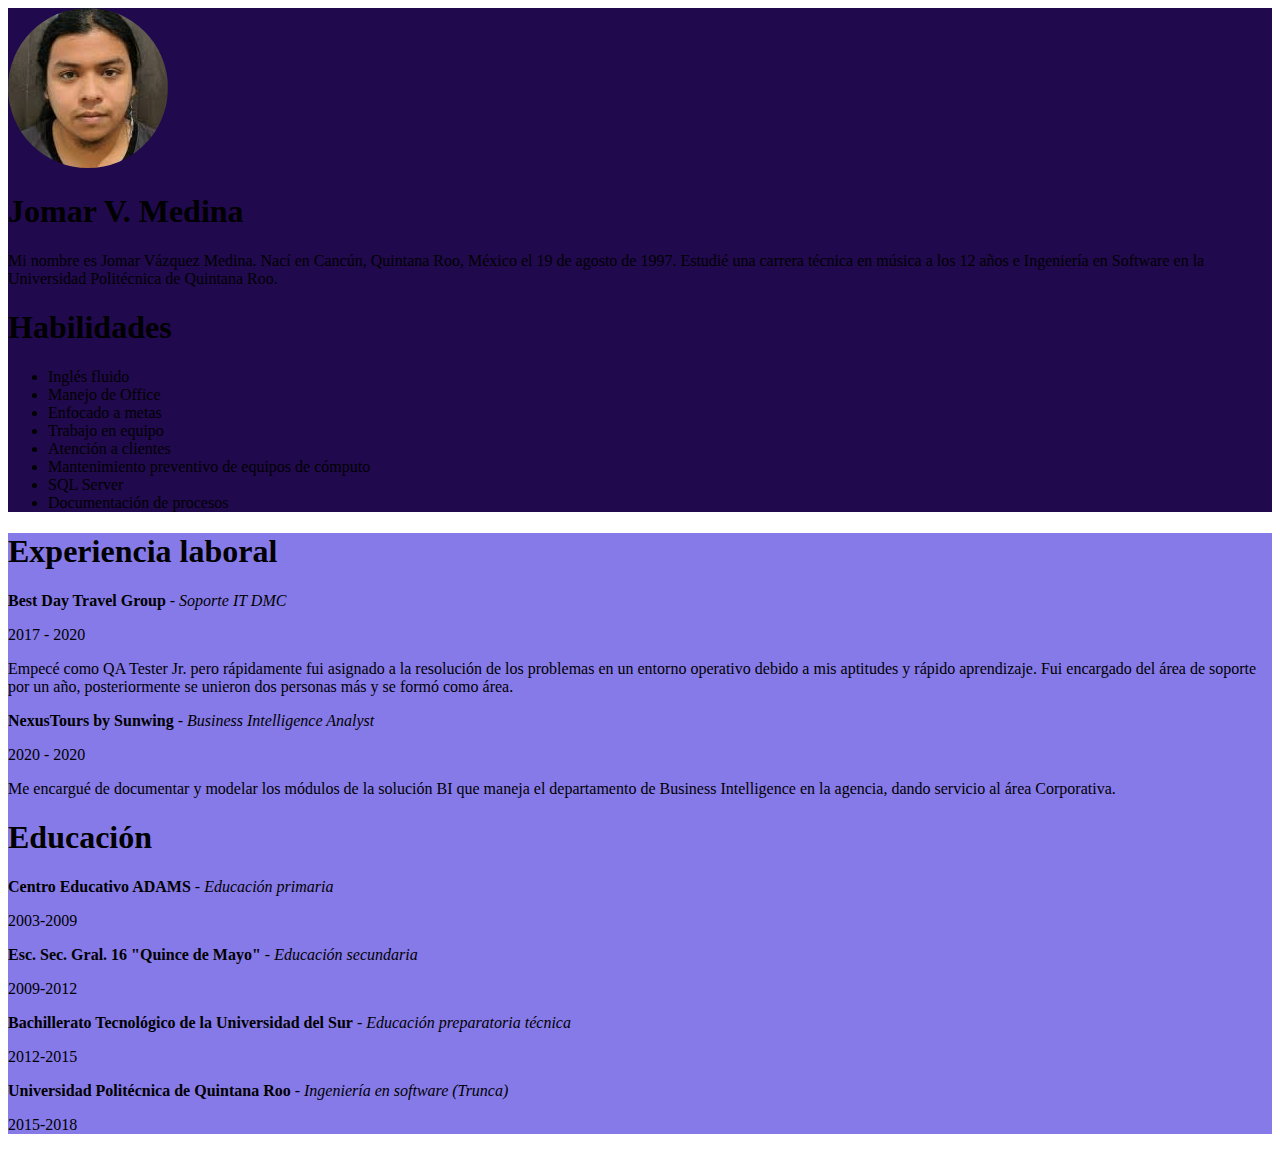
<file: index.html>
<!DOCTYPE html>
<!--[if lt IE 7]>      <html class="no-js lt-ie9 lt-ie8 lt-ie7"> <![endif]-->
<!--[if IE 7]>         <html class="no-js lt-ie9 lt-ie8"> <![endif]-->
<!--[if IE 8]>         <html class="no-js lt-ie9"> <![endif]-->
<!--[if gt IE 8]>      <html class="no-js"> <!--<![endif]-->
<html>

<head>
    <meta charset="utf-8">
    <meta http-equiv="X-UA-Compatible" content="IE=edge">
    <title>Jomar V. Medina - Compositor y programador.</title>
    <meta name="description" content="">
    <meta name="viewport" content="width=device-width, initial-scale=1">
    <link href="https://cdn.jsdelivr.net/npm/bootstrap@5.0.0/dist/css/bootstrap.min.css" rel="stylesheet"
        integrity="sha384-wEmeIV1mKuiNpC+IOBjI7aAzPcEZeedi5yW5f2yOq55WWLwNGmvvx4Um1vskeMj0" crossorigin="anonymous">
    <script src="https://cdn.jsdelivr.net/npm/bootstrap@5.0.1/dist/js/bootstrap.bundle.min.js"
        integrity="sha384-gtEjrD/SeCtmISkJkNUaaKMoLD0//ElJ19smozuHV6z3Iehds+3Ulb9Bn9Plx0x4" crossorigin="anonymous">
    </script>
    <link rel="stylesheet" href="css/styles.css">
</head>

<body>
    <!--[if lt IE 7]>
            <p class="browsehappy">You are using an <strong>outdated</strong> browser. Please <a href="#">upgrade your browser</a> to improve your experience.</p>
        <![endif]-->
    <section id="bio">
        <div class="container-md">
            <div class="row">
                <div class="col bg-secondary.bg-gradient">
                    <img src="images/jomar.png" alt="">
                    <h1 class="display-3 text-light">Jomar V. Medina</h1>
                    <p class="text-light">Mi nombre es Jomar Vázquez Medina. Nací en Cancún, Quintana Roo,
                        México el 19 de
                        agosto de 1997. Estudié
                        una
                        carrera técnica en música a los 12 años e Ingeniería en Software en la Universidad Politécnica
                        de
                        Quintana Roo.</p>
                </div>
                <div class="col">
                    <h1 class="display-6 text-light">Habilidades</h1>
                    <ul>
                        <li class="text-light">Inglés fluido</li>
                        <li class="text-light">Manejo de Office</li>
                        <li class="text-light">Enfocado a metas</li>
                        <li class="text-light">Trabajo en equipo</li>
                        <li class="text-light">Atención a clientes</li>
                        <li class="text-light">Mantenimiento preventivo de equipos de cómputo</li>
                        <li class="text-light">SQL Server</li>
                        <li class="text-light">Documentación de procesos</li>
                        
                    </ul>
                </div>
            </div>
        </div>
    </section>

    <section id="info">
        <div class="container-md">
            <div class="row">
                <div class="col">
                    <h1 class="display-5">Experiencia laboral</h1>
                    <p><strong>Best Day Travel Group</strong> - <i>Soporte IT DMC</i></p>
                    <p>2017 - 2020</p>
                    <p>Empecé como QA Tester Jr. pero rápidamente fui asignado a la resolución de los problemas en un
                        entorno
                        operativo
                        debido a mis aptitudes y rápido aprendizaje. Fui encargado del área de soporte por un año,
                        posteriormente se unieron dos personas más y se formó como área.</p>
                    <p><strong>NexusTours by Sunwing</strong> - <i>Business Intelligence Analyst</i></p>
                    <p>2020 - 2020</p>
                    <p>Me encargué de documentar y modelar los módulos de la solución BI que maneja el departamento de
                        Business
                        Intelligence en la agencia, dando servicio al área Corporativa.</p>
                </div>
                <div class="col">
                    <h1 class="display-5">Educación</h1>
                    <p><strong>Centro Educativo ADAMS</strong> - <i>Educación primaria</i></p>
                    <p>2003-2009</p>
                    <p><strong>Esc. Sec. Gral. 16 "Quince de Mayo"</strong> - <i>Educación secundaria</i></p>
                    <p>2009-2012</p>
                    <p><strong>Bachillerato Tecnológico de la Universidad del Sur</strong> - <i>Educación preparatoria
                            técnica</i>
                    </p>
                    <p>2012-2015</p>
                    <p><strong>Universidad Politécnica de Quintana Roo</strong> - <i>Ingeniería en software (Trunca)</i>
                    </p>
                    <p>2015-2018</p>
                </div>

            </div>
        </div>
    </section>
</body>

</html>
</file>
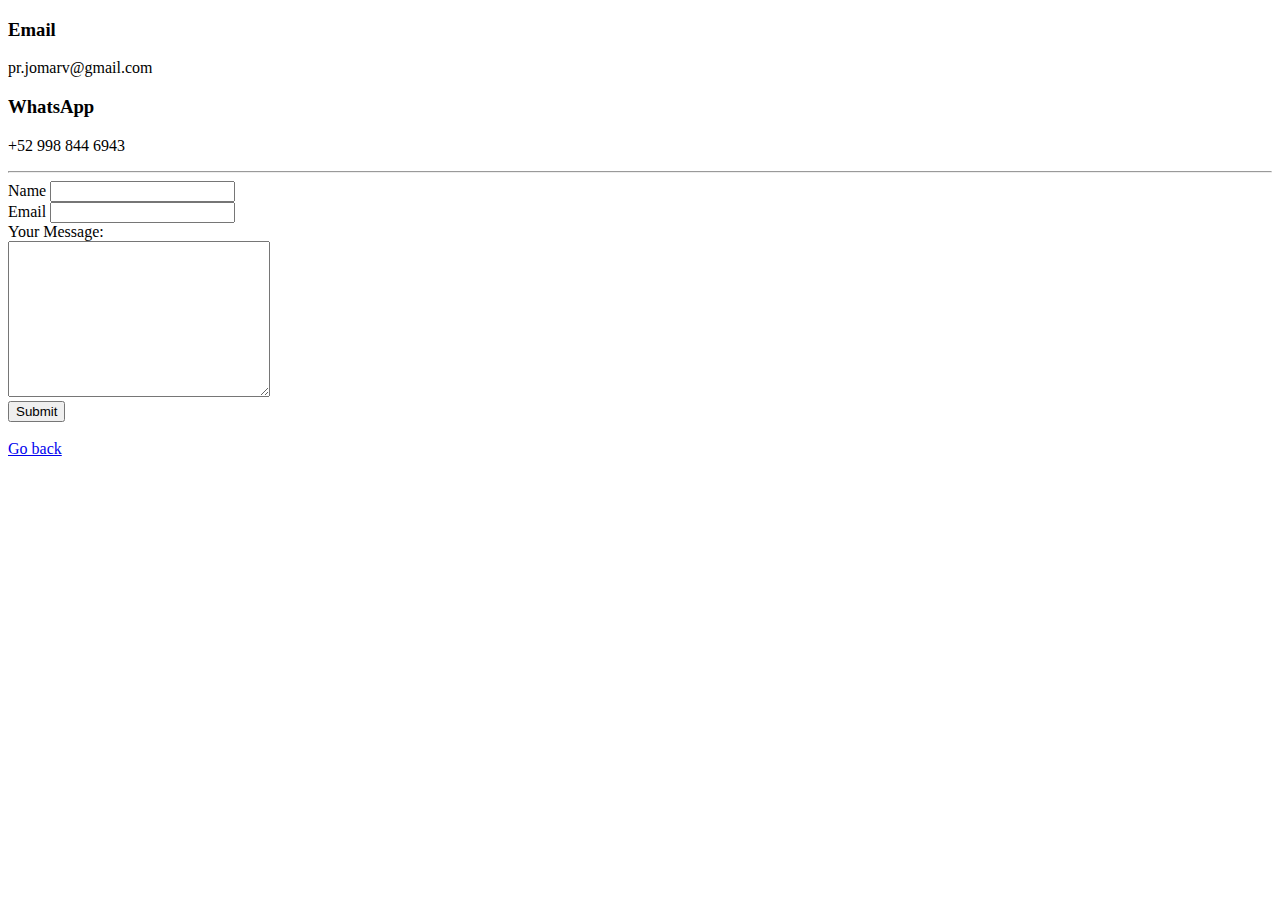
<file: contact.html>
<!DOCTYPE html>
<html lang="en" dir="ltr">

<head>
  <meta charset="utf-8">
  <title>Contact Information</title>
</head>

<body>
  <h3>Email</h3>
  <p>pr.jomarv@gmail.com</p>
  <h3>WhatsApp</h3>
  <p>+52 998 844 6943</p>
  <hr>
  <form action="mailto:pr.jomarv@gmail.com?subject=feedback" method="post">
    <label>Name</label>
    <input type="text" name="usrName" value=""><br>
    <label>Email</label>
    <input type="email" name="usrMail" value=""><br>
    <label>Your Message:</label><br>
    <textarea name="usrMessage" rows="10" cols="30"></textarea><br>
    <input type="submit" name="">
  </form>
  <br>
  <a href="index.html">Go back</a>
</body>

</html>
</file>
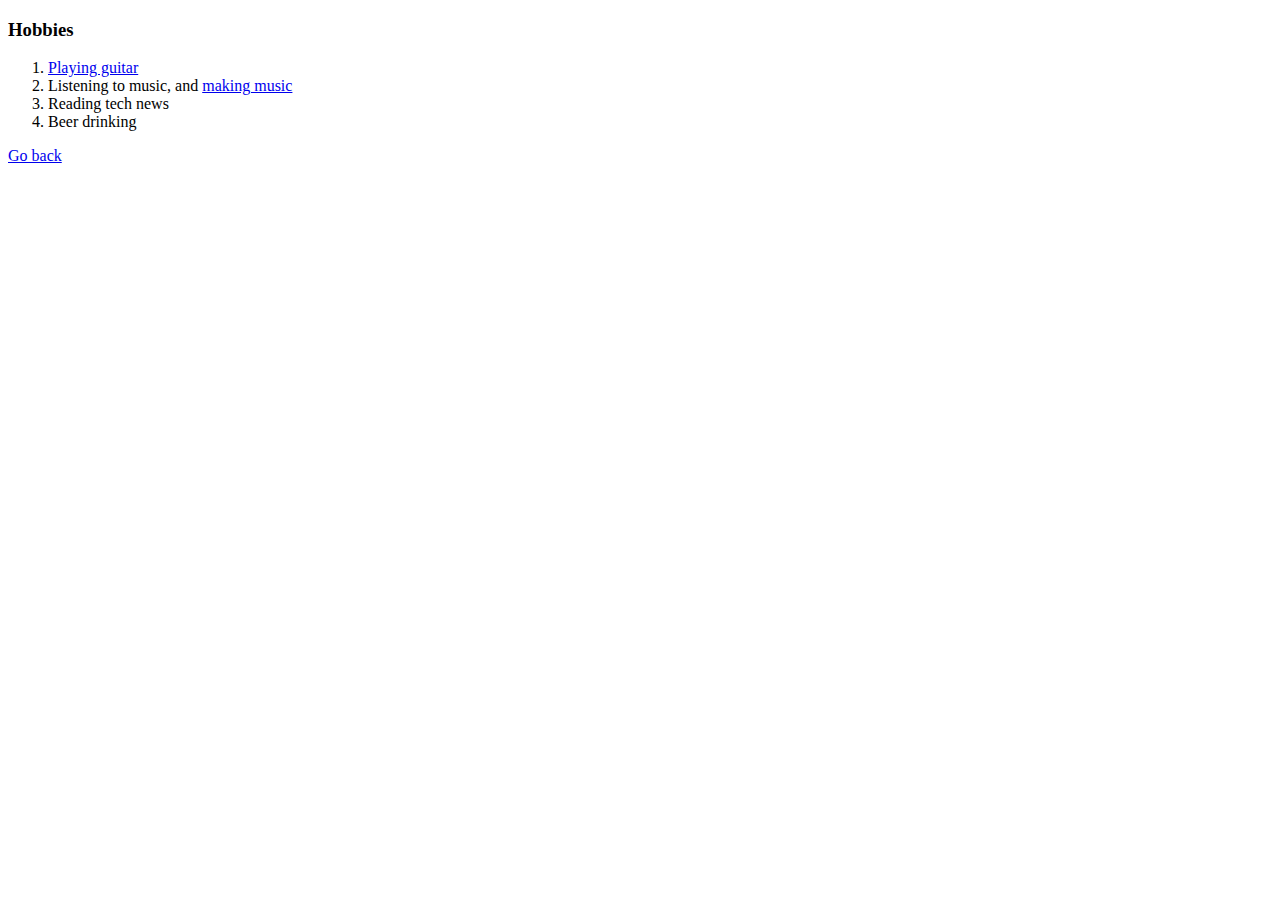
<file: hobbies.html>
<!DOCTYPE html>
<html lang="en" dir="ltr">

<head>
  <meta charset="utf-8">
  <title>My Hobbies</title>
</head>

<body>
  <h3>Hobbies</h3>
  <ol>
    <li><a href="https://www.youtube.com/watch?v=S7Hs3vlohRE">Playing guitar</a></li>
    <li>Listening to music, and <a href="https://dreamlordmx.bandcamp.com/album/the-two-gates">making music</a></li>
    <li>Reading tech news</li>
    <li>Beer drinking</li>
  </ol>
  <a href="index.html">Go back</a>
</body>

</html>
</file>
<file: css/styles.css>
#bio {
  background-color: #21094e;
}

#info {
  background-color: #867ae9;
}

#text {
  text-decoration-color: #a5e1ad;
  margin-bottom: 0;
}
</file>
